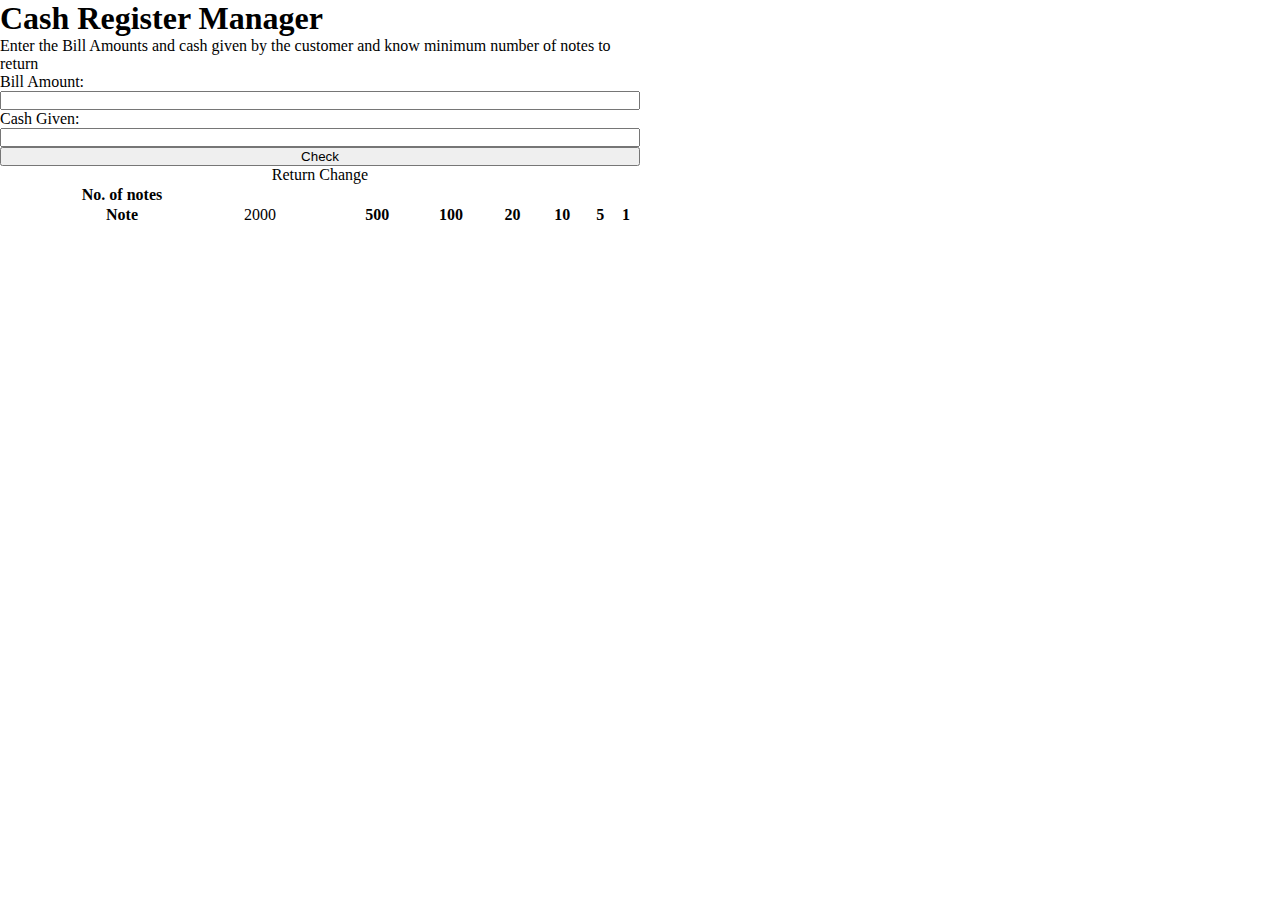
<file: index.html>
<!DOCTYPE html>
<html lang="en">
<head>
    <meta charset="UTF-8">
    <meta http-equiv="X-UA-Compatible" content="IE=edge">
    <meta name="viewport" content="width=device-width, initial-scale=1.0">
    <title>Document</title>
</head>
 <link href = "style.css" rel  = "stylesheet">

<body>
    <div class = "container">
            <h1 class = "heading"> Cash Register Manager </h1>
            <p class = "description"> 
                Enter the Bill Amounts and cash 
                given by the customer and know 
                minimum number of notes to  return 
            </p>
            <label for = "bill-amount"> Bill Amount:</label>
            <input id  = "bill-amount" type = "text" />
            <label for = "cash-given"> Cash Given: </label>
            <input id  = "cash-given" type = "text" />
              <button id = "check-button"> Check </button>
            <table class = "change-table">
                    <caption>  Return Change  </caption>
                    <p id = "error-message">  </p>
                    <tr> 
                        <th> No. of notes  </th>    
                         
                        <td id = "no-of-notes"> </td>
                        <td id = "no-of-notes"> </td>
                        <td id = "no-of-notes"> </td>
                        <td id = "no-of-notes"> </td>
                        <td id = "no-of-notes"> </td>
                        <td id = "no-of-notes"> </td>
                        <td id = "no-of-notes"> </td>
                    </tr>

                    <tr>
                         <th> Note </th>
                         <td> 2000  </td>
                         <th>  500 </th>
                         <th>  100 </th>
                         <th>  20 </th>
                         <th>   10 </th>
                         <th>   5 </th>
                         <th>   1  </th>
                    </tr>
            </table>
            
    </div>

     <script src ="index.js"> </script>

</body>
</html>
</file>
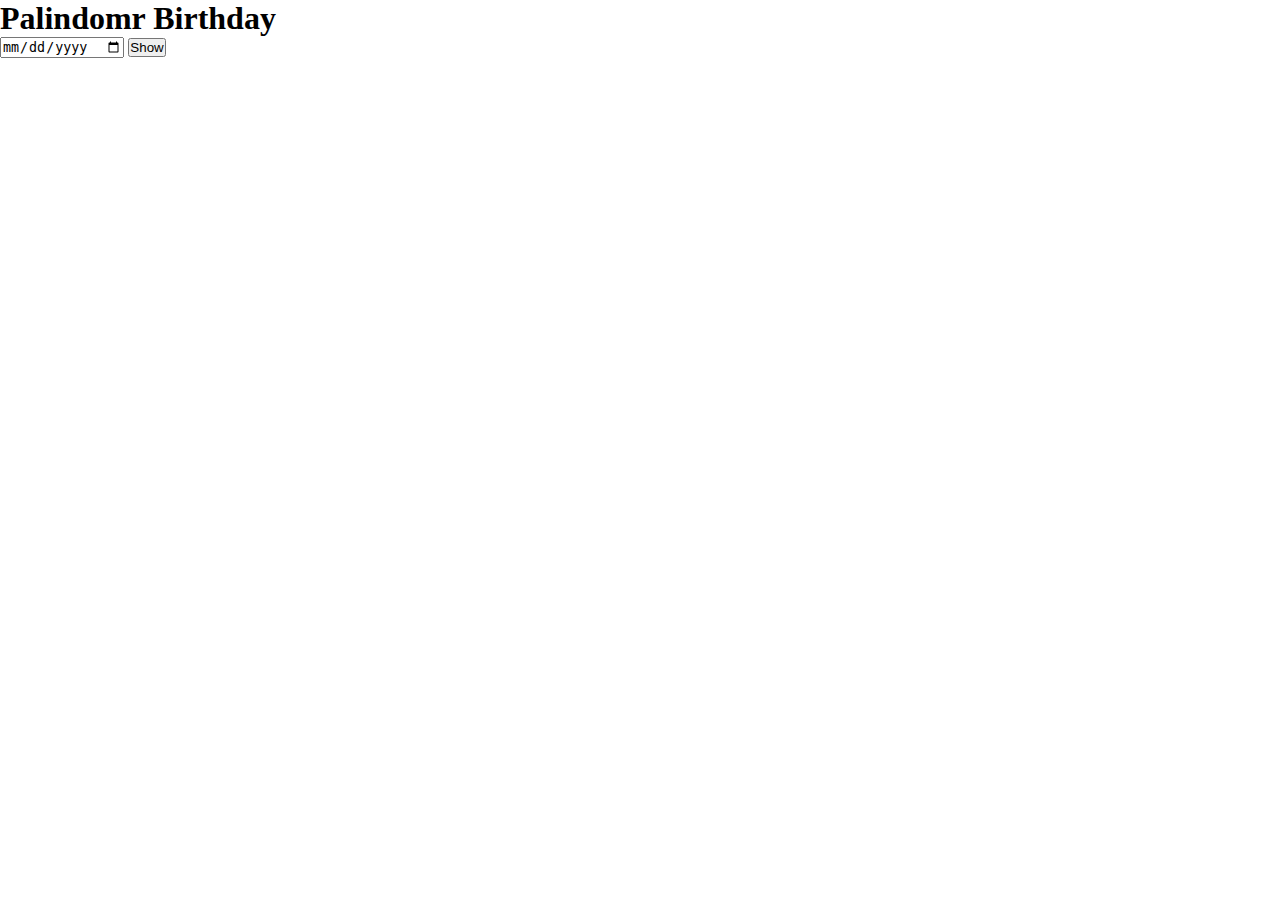
<file: Birthday Palindrome/index.html>
<!DOCTYPE html>
<html lang="en">
<head>
    <meta charset="UTF-8">
    <meta http-equiv="X-UA-Compatible" content="IE=edge">
    <meta name="viewport" content="width=device-width, initial-scale=1.0">
    <title>Document</title>

</head>

<link href = "style.css" rel = "stylesheet">

<body>
       <h1> Palindomr Birthday  </h1>
        <input type = "date" id = "bday-input" />
        <button id = "show-btn"> Show </button>
          <p id = "result">  </p>
    <script src = "index.js"> </script>
</body>
</html>
</file>
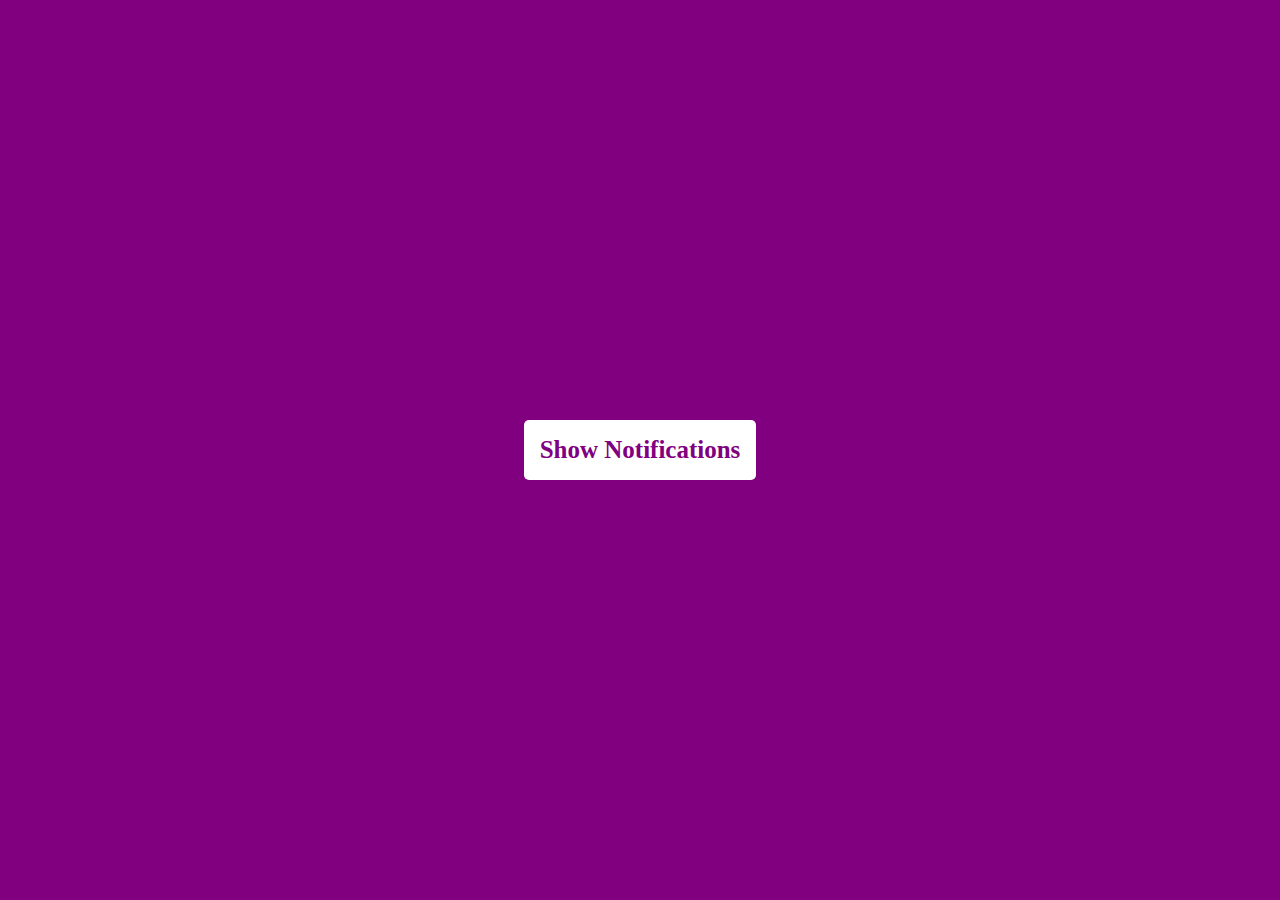
<file: Notiifcationsonclick/index.html>
<!DOCTYPE html>
<html lang="en">
<head>
    <meta charset="UTF-8">
    <meta http-equiv="X-UA-Compatible" content="IE=edge">
    <meta name="viewport" content="width=device-width, initial-scale=1.0">
    <title>Document</title>
</head>

 <link href = "style.css" rel = "stylesheet">

<body>
     <div id = "toasts">  </div>
     <button class = "btn" id = "button">  Show Notifications </button> 

     <script src  = "index.js"> </script>

</body>
</html>
</file>
<file: style.css>
*{
    margin: 0px;
    padding: 0px;
    box-sizing: border-box;
}
.container
{
    display: flex;
    flex-direction: column;
    width: 50vw;
}
</file>
<file: Birthday Palindrome/style.css>
*{
    margin: 0px;
    padding: 0px;
    box-sizing: border-box;
}
</file>
<file: Notiifcationsonclick/style.css>
*{
    padding: 0px;
    margin: 0px;
    box-sizing: border-box;
}

body{
    font-family: 'Times New Roman', Times, serif;
    font-size: x-large;
     display: flex;
     align-items: center;
     justify-content: center;
     height: 100vh;
     margin: 0;
     overflow: hidden;
     background-color: purple;
     flex-direction: column;
 }
 .btn
 {
     background-color: white;
     color: purple;
     font-family: inherit;
     font-weight: bolder;
     font-size: 25px;
     padding: 1rem;
     border-radius: 5px;
     border: none;
     cursor: pointer;
 }
 .btn:focus {outline:none}
 .btn:active{ transform: scale(0.95);}
 
 #toasts { position:fixed;bottom:10px;right:10px;display:flex;flex-direction: column;align-items: flex-end;  }
 .toast { background-color: white;color:purple;border-radius: 5px;padding:1rem 2rem;margin:0.5rem}
 
 .toast.info {
    color:purple;
 }
 
 .toast.success {
    color:green;
 }
 
 .toast.error {
    color:red;
 }
</file>
